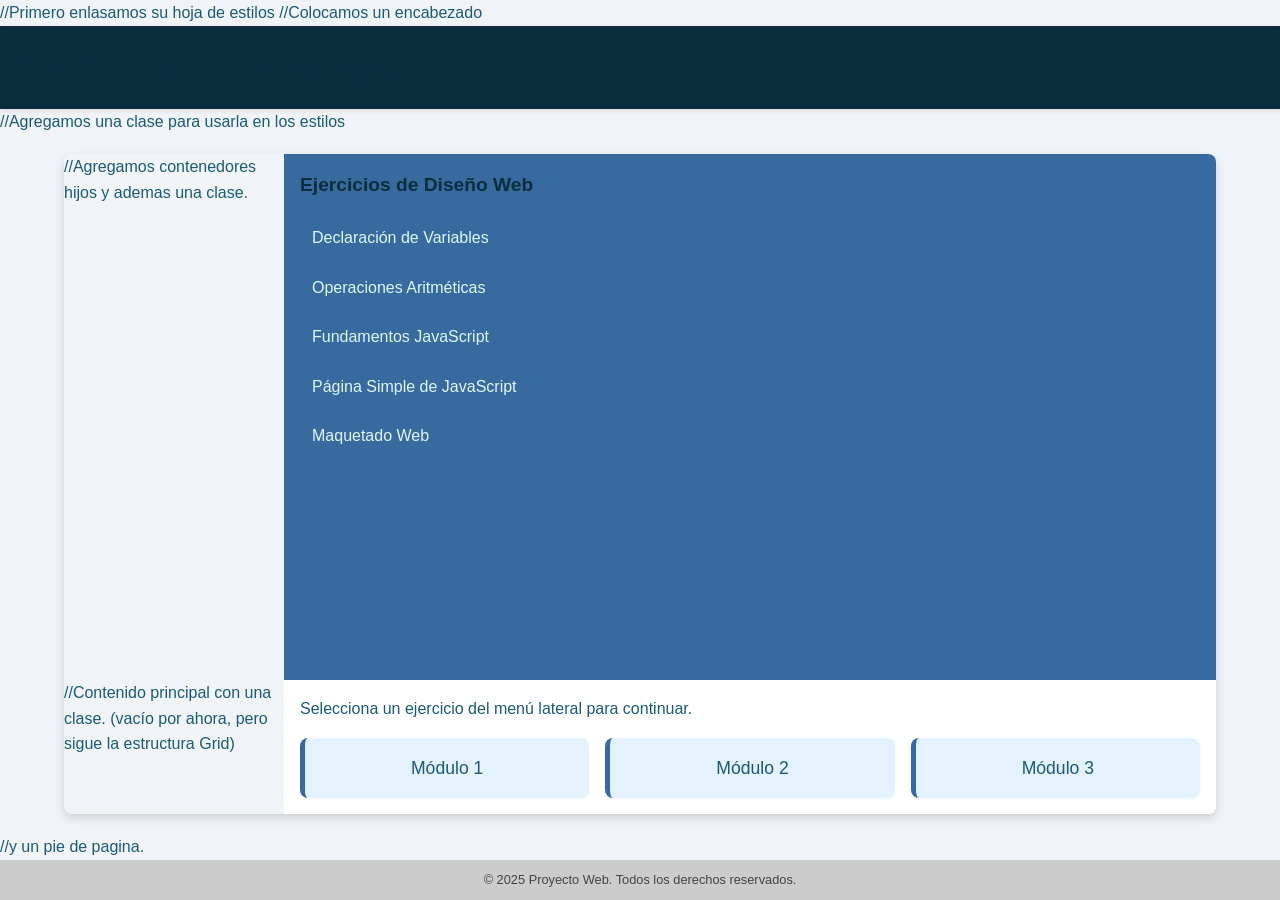
<file: index.html>
<!DOCTYPE html>
<html lang="en">
<head>
    <meta charset="UTF-8">
    <meta name="viewport" content="width=device-width, initial-scale=1.0">
    <title>Proyecto Web - Ejercicios</title>
    //Primero enlasamos su hoja de estilos 
    <link rel="stylesheet" href="estyle.css">
</head>
<body>
    //Colocamos un encabezado
    <header class="header">
        <h1>Diseño Web y JavaScript</h1>
    </header>

    //Agregamos una clase para usarla en los estilos
    <div class="container">
        //Agregamos contenedores hijos y ademas una clase.
        <nav class="sidebar">
            <h2>Ejercicios de Diseño Web</h2>
            <ul>
                <li>
                    <a href="tarea1sjs.html">Declaración de Variables</a>
                </li>
                <li>
                    <a href="operacionesjs.html">Operaciones Aritméticas</a>
                </li>
                <li>
                    <a href="fundamentosjs.html">Fundamentos JavaScript</a>
                </li>
                <li>
                    <a href="indexjs.html">Página Simple de JavaScript</a>
                </li>
                <li>
                    <a href="dashboard.html">Maquetado Web</a>
                </li>
            </ul>
        </nav>

        //Contenido principal con una clase. (vacío por ahora, pero sigue la estructura Grid) 
        <main class="main">
            <p>Selecciona un ejercicio del menú lateral para continuar.</p>
            <div class="cards">
                <div class="card">Módulo 1</div>
                <div class="card">Módulo 2</div>
                <div class="card">Módulo 3</div>
            </div>
        </main>
    </div>

    //y un pie de pagina.
    <footer class="footer">
        <p>&copy; 2025 Proyecto Web. Todos los derechos reservados.</p>
    </footer>
</body>
</html>
</file>
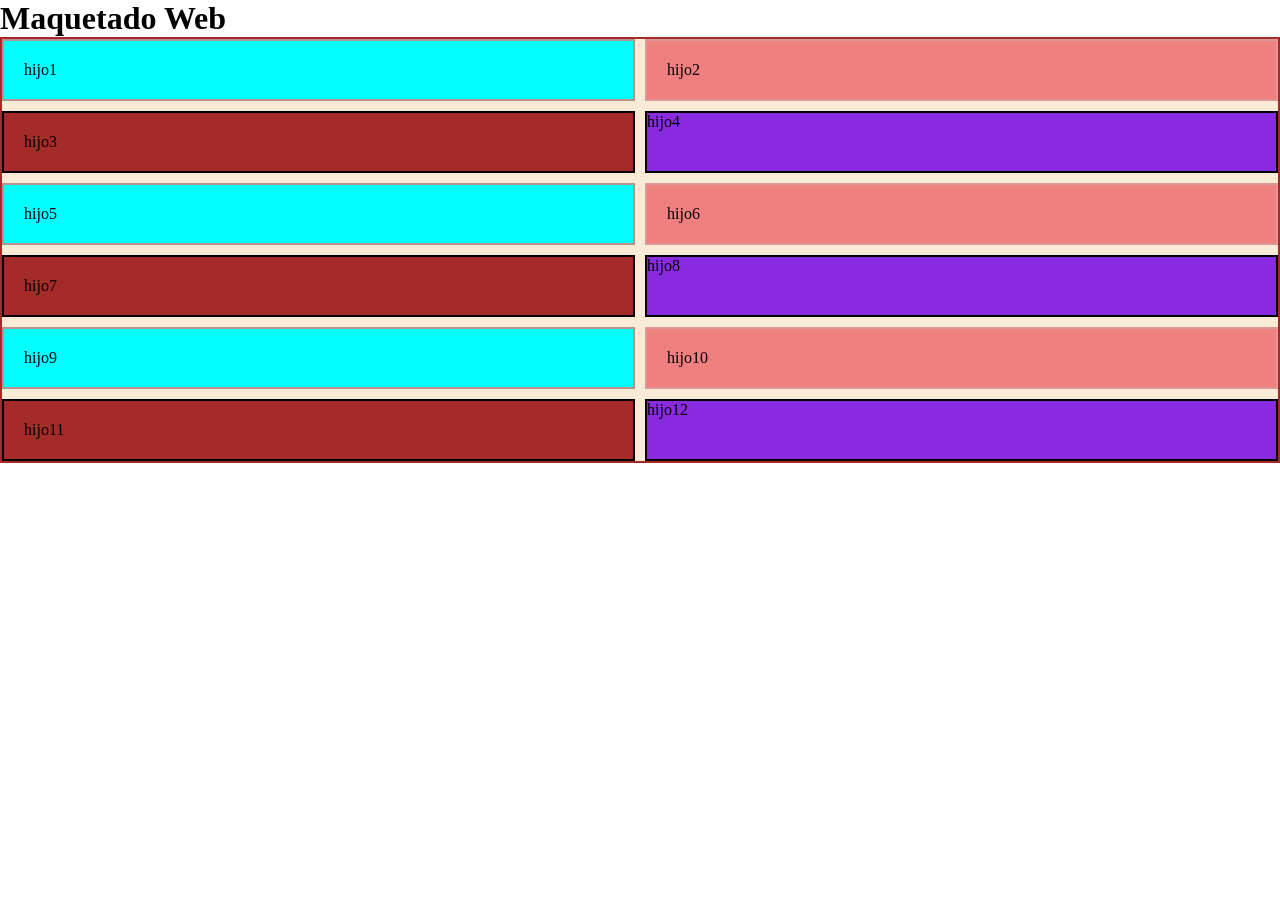
<file: 21.9.25web.html>
<!DOCTYPE html>
<html lang="en">
<head>
    <meta charset="UTF-8">
    <meta name="viewport" content="width=device-width, initial-scale=1.0">
    <link rel="stylesheet" href="estilo_maquetado.css">
    <title>Maquetado Web</title>
</head>
<body>
    <h1>Maquetado Web</h1>
    <div class="padre">
        <div class="hijo1">hijo1</div>
        <div class="hijo2">hijo2</div>
        <div class="hijo3">hijo3</div>
        <div class="hijo4">hijo4</div>
        <div class="hijo1">hijo5</div>
        <div class="hijo2">hijo6</div>
        <div class="hijo3">hijo7</div>
        <div class="hijo4">hijo8</div>
        <div class="hijo1">hijo9</div>
        <div class="hijo2">hijo10</div>
        <div class="hijo3">hijo11</div>
        <div class="hijo4">hijo12</div>
</div>
</body>
</html>
</file>
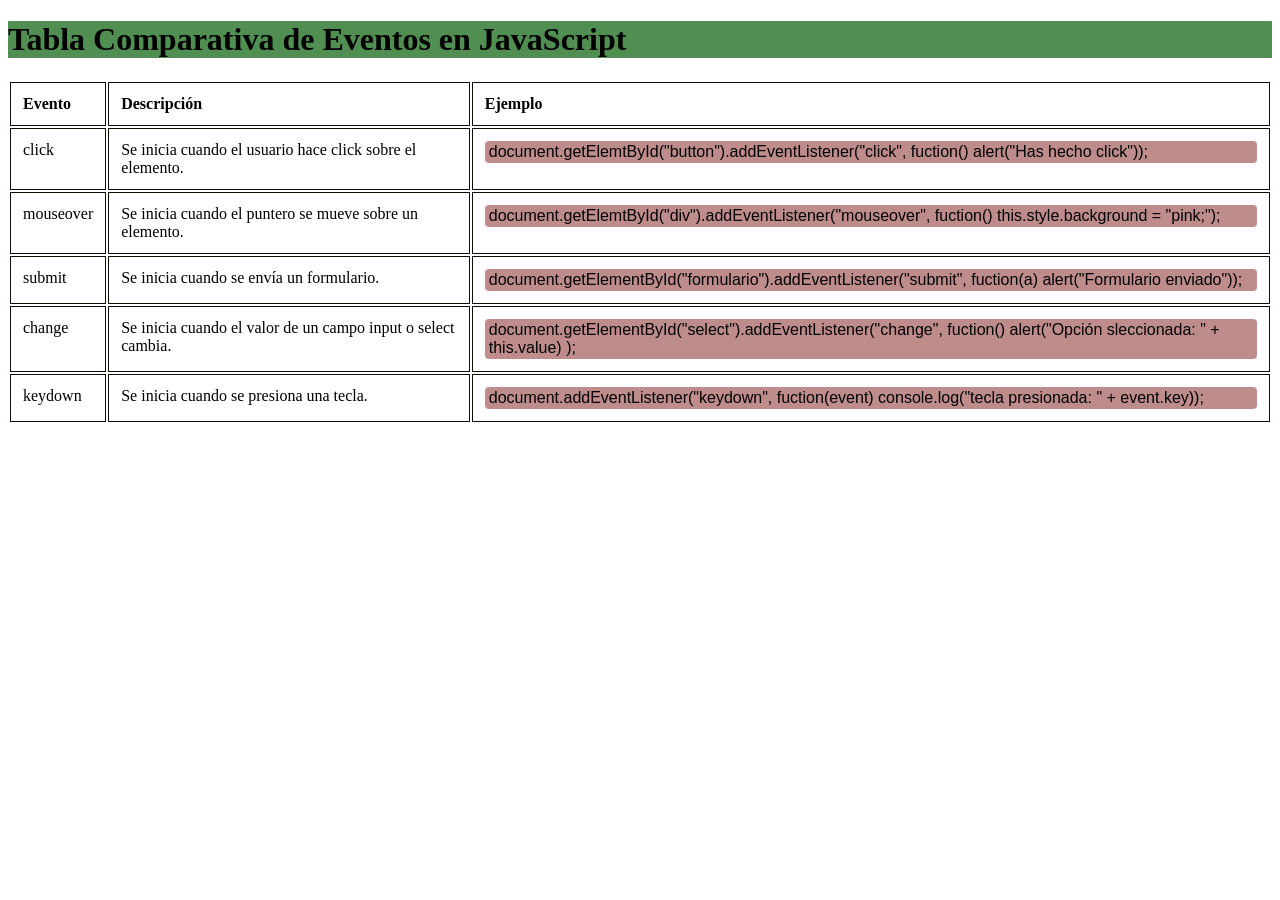
<file: eventos.html>
<!DOCTYPE html>
<html lang="en">
<head>
    <meta charset="UTF-8">
    <meta name="viewport" content="width=device-width, initial-scale=1.0">
    <title>Eventos en JavaScript</title>
    <link rel="stylesheet" href="clase_maquetado.css"> <!-- Vinculación del CSS externo-->
</head>
<body>

    <h1>Tabla Comparativa de Eventos en JavaScript</h1>
    
    <table>
        <tr>
            <th>Evento</th>
            <th>Descripción</th>
            <th>Ejemplo</th>
        </tr>
        <tr>
            <td>click</td>
            <td>Se inicia cuando el usuario hace click sobre el elemento.</td>
            <td>
                <code>
                    document.getElemtById("button").addEventListener("click", fuction()  alert("Has hecho click"));
                </code>
            </td>
        </tr>
        <tr>
            <td>mouseover</td>
            <td>Se inicia cuando el puntero se mueve sobre un elemento.</td>
            <td>
                <code>
                document.getElemtById("div").addEventListener("mouseover", fuction()  this.style.background = "pink;");
                </code>
            </td>
            </tr>
            <tr>
                <td>submit</td>
                <td>Se inicia cuando se envía un formulario. </td>
                <td>
                   <code>
                    document.getElementById("formulario").addEventListener("submit", fuction(a) alert("Formulario enviado"));
                </code>
                </td>
            </tr>
            <tr>
                <td>change</td>
                <td>Se inicia cuando el valor de un campo input o select cambia.</td>
                <td>
                    <code>
                        document.getElementById("select").addEventListener("change", fuction()  alert("Opción sleccionada: " + this.value) );
                    </code>
                </td>
            </tr>
            <tr>
                <td>keydown</td>
                <td>Se inicia cuando se presiona una tecla.</td>
                <td>
                    <code>
                        document.addEventListener("keydown", fuction(event)  console.log("tecla presionada: " + event.key));
                    </code>
                </td>
            </tr>
    </table>
</body>
</html>
</file>
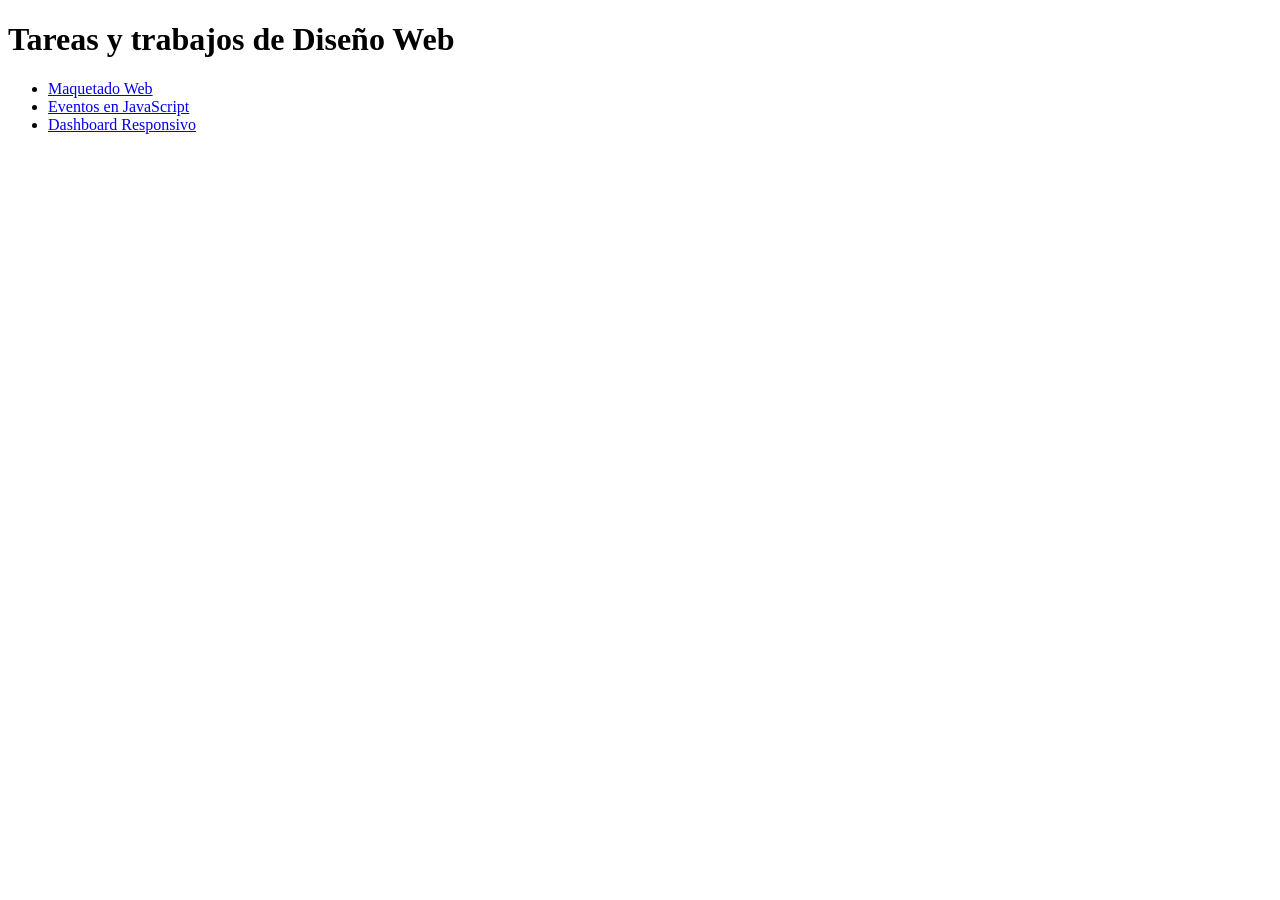
<file: indexx.html>
<!DOCTYPE html>
<html lang="en">
<head>
    <meta charset="UTF-8">
    <meta name="viewport" content="width=device-width, initial-scale=1.0">
    <title>Repositorio Web</title>
</head>
<body>
    <h1>
        Tareas y trabajos de Diseño Web
    </h1>
    <ul>
        <li>
            <a href="21.9.25web.html">Maquetado Web</a>
        </li>
        <li>
            <a href="eventos.html">Eventos en JavaScript</a>
        </li>
        <li>
            <a href="dashboard.html">Dashboard Responsivo</a>
        </li>
    </ul>
</body>
</html>
</file>
<file: estyle.css>
/* Reset básico */
*{
    margin: 0;
    padding: 0;
    box-sizing: border-box;
}

/* Estilos base del cuerpo */
body{
    font-family: Arial, Helvetica, sans-serif;
    line-height: 1.6;
    background-color: #f0f4f8; /* Color de fondo muy claro */
    color: #1b5b72; /* Color de texto principal */
    min-height: 100vh;
    display: flex;
    flex-direction: column; /* Asegura que el footer se quede abajo */
}

/* Encabezados */
h1, h2 {
    color: #0b2d3e; /* Tono de azul oscuro para encabezados */
}

h2{
    margin-bottom: 16px;
    font-size: 1.2em;
}

/* Estilo del Header/Encabezado */
.header{
    background-color: #0b2d3e; /* Azul oscuro */
    color: white;
    padding: 16px;
    box-shadow: 0 2px 4px rgba(0, 0, 0, 0.1);
}

/* Contenedor principal (Container) - Usa CSS Grid */
.container{
    flex-grow: 1; /* Permite que el contenedor tome el espacio restante */
    display: grid;
    /* Define 2 columnas: 220px para la barra lateral y el resto para el contenido principal */
    grid-template-columns: 220px 1fr; 
    /* Define 1 fila para el contenido */
    grid-template-rows: 1fr;
    max-width: 1200px;
    width: 90%;
    margin: 20px auto; /* Centra el contenedor principal */
    border-radius: 8px;
    overflow: hidden; /* Oculta desbordamiento si el contenido es demasiado largo */
    box-shadow: 0 4px 10px rgba(0, 0, 0, 0.15);
}

/* Sidebar (Navegación) */
.sidebar{
    background-color: #376a9e; /* Azul medio */
    color: #e0f7fa; /* Texto claro */
    padding: 16px; 
    display: flex;
    flex-direction: column;
}

.sidebar ul {
    list-style: none;
    padding: 0;
}

.sidebar li {
    margin-bottom: 8px;
}

.sidebar a {
    color: #e0f7fa;
    text-decoration: none;
    display: block;
    padding: 8px 12px;
    border-radius: 4px;
    transition: background-color 0.3s;
}

.sidebar a:hover {
    background-color: #2b547d; /* Tono más oscuro al pasar el ratón */
}

/* Main Content */
.main{
    background-color: white;
    padding: 16px;
    overflow-y: auto;
}   

/* Estilos de las tarjetas dentro del Main */
.cards{
    display: grid;
    grid-template-columns: repeat(auto-fit, minmax(180px, 1fr)); /* Responsive cards */
    gap: 16px;
    margin-top: 16px;
}

.card{
    background-color: #e3f2fd; /* Azul muy claro */
    padding: 16px;
    border-radius: 8px;
    box-shadow: 0 1px 3px rgba(0, 0, 0, 0.05);
    font-size: 1.1rem;
    text-align: center;
    border-left: 5px solid #376a9e;
}

/* Pie de página */
.footer {
    background-color: #ccc;
    color: #444;
    padding: 10px;
    text-align: center;
    font-size: 0.8em;
    margin-top: auto; /* Empuja el footer hacia abajo */
}
</file>
<file: estilo_maquetado.css>
*{
    margin: 0;
    padding: 0;
    box-sizing: border-box;
}

.padre{
    display: grid;
    grid-template-columns: repeat(2, 1fr);
    grid-template-rows: repeat(1, 1fr);
    gap: 10px;
    background-color: antiquewhite;
    padding: 2opx;
    border: 2px solid brown;
}

.hijo1{
    background-color: aqua;
    padding: 20px;
    border: 2px solid rosybrown;
}

.hijo2{
    background-color: lightcoral;
    padding: 20px;
    border: 2px solid rgb(221, 153, 153);
}

.hijo3{
    background-color: brown;
    padding: 20px;
    border: 2px solid black;
}

.hijo4{
    background-color: blueviolet;
    padding: 2opx;
    border: 2px solid black;
}
</file>
<file: clase_maquetado.css>
h1{
    background-color: rgb(80, 142, 81);
}

table{
    width: 100%;
    border: 2px;
    margin-top: 20px;
}

th, td{
    border: 1px solid rgb(20, 15, 6);
    padding: 12px;
    text-align: left;
    vertical-align: top;
}

code{
    background-color: rgba(171, 105, 105, 0.762);
    padding: 2px 4px;
    border-radius: 4px;
    font-family: 'Franklin Gothic Medium', 'Arial Narrow', Arial, sans-serif;
    display: block;
}
</file>
